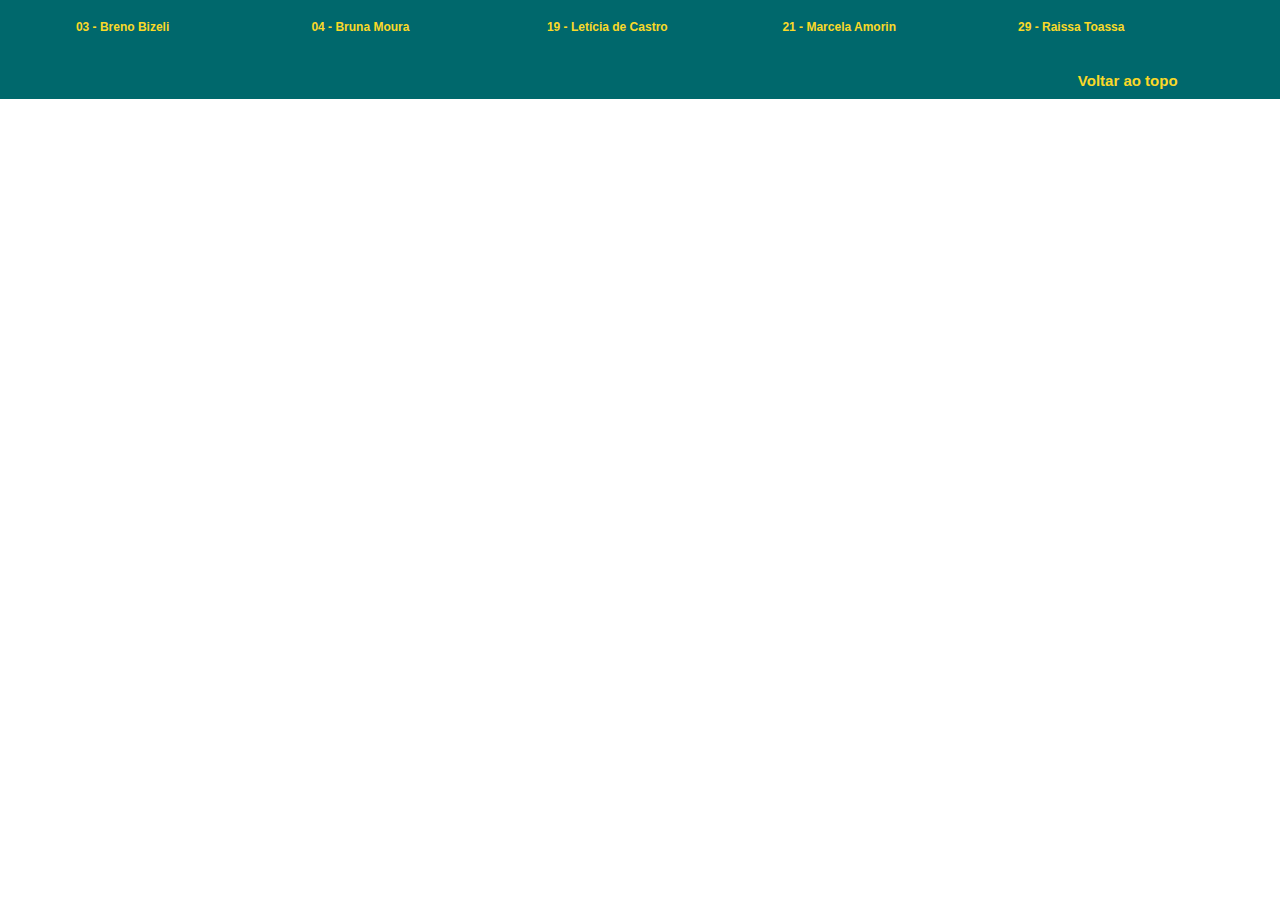
<file: TechStick/utils/cabecalho.html>
<!DOCTYPE html>
<html lang="pt-br">
<head>
   <link rel="stylesheet"
   type="text/css" href="../css/style.css">
    <meta charset="UTF-8">
</head>
<body>
    <footer>
        <div class="autores_footer">
            <div class="autor">
                <p>03 - Breno Bizeli</p>
            </div>
            <div class="autor">
                <p>04 - Bruna Moura</p>
            </div>
            <div class="autor">
                <p>19 - Letícia de Castro</p>
            </div>
            <div class="autor">
                <p>21 - Marcela Amorin</p>
            </div>
            <div class="autor">
                <p>29 - Raissa Toassa</p>
            </div>
        </div>
        <br> 
        <div class="sub_footer">
            <div class="sub_footer">
                <div class="icone_footer">
                    <a href="../index.html" ><ion-icon name="home-outline"></ion-icon></a>
                    <a href="../venda/G2_carrinho_front.php" ><ion-icon name="bag-handle-outline"></ion-icon></a>
                    <a href="../cadastros/Usuario/login_front.php"><ion-icon name="person-add-outline"></ion-icon></a>
                    <a href="#volta" class="vt">Voltar ao topo</a>
    
                    </div>	
        <!-- </div> -->
    </footer>    
</body>
</html>

<!-- 
<iframe src="../../utils/cabecalho.html" title="cabecalho" frameBorder="0" 
        width="100%" scrolling="no" allowfullscreen>
</iframe> -->
</file>
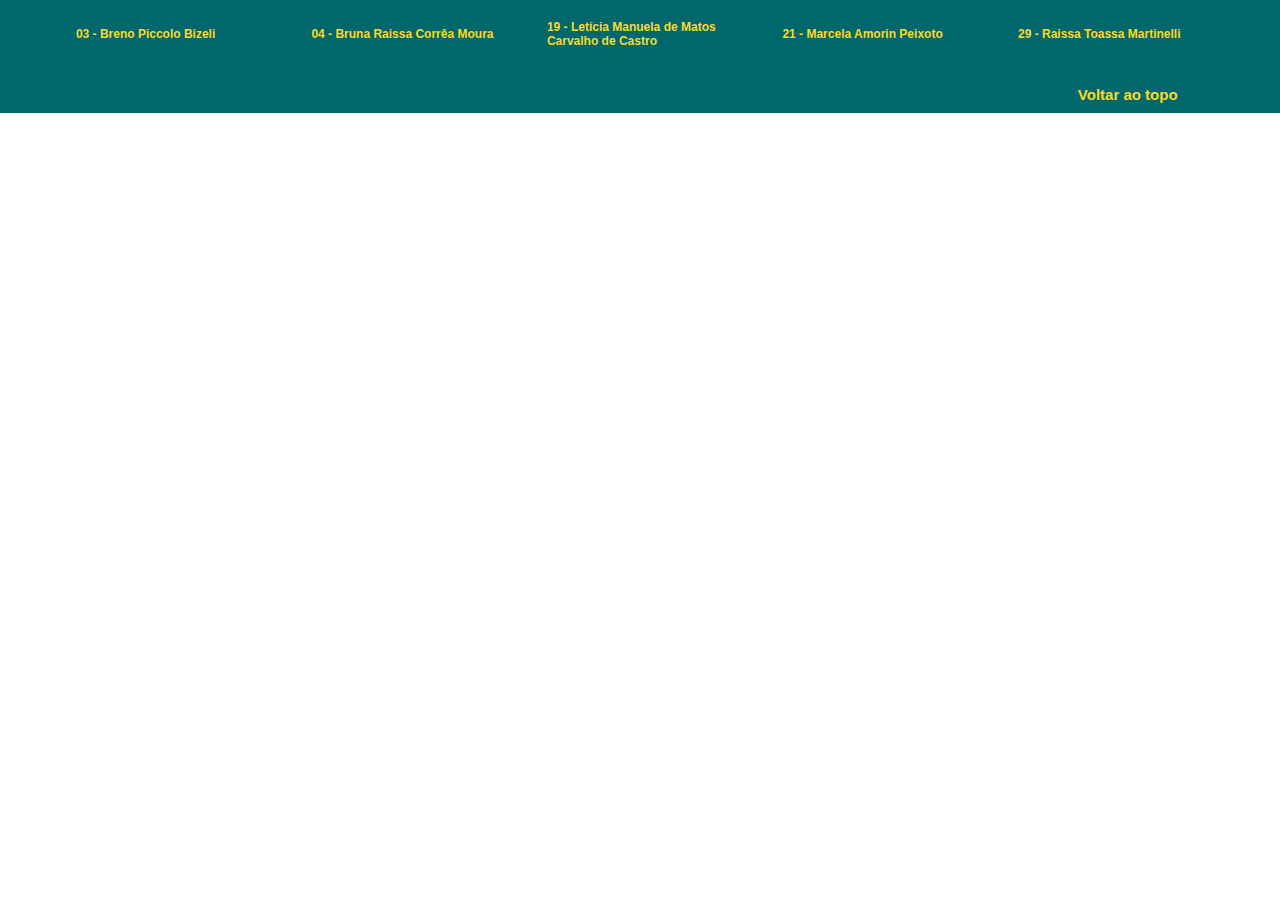
<file: TechStick/utils/rodape.html>
<!DOCTYPE html>
<html lang="pt-br">
<head>
   <link rel="stylesheet"
   type="text/css" href="../css/style.css">
    <meta charset="UTF-8">
</head>
<body>
    <footer>
        <div class="autores_footer">
            <div class="autor">
                <p>03 - Breno Piccolo Bizeli</p>
            </div>
            <div class="autor">
                <p>04 - Bruna Raissa Corrêa Moura</p>
            </div>
            <div class="autor">
                <p>19 - Letícia Manuela de Matos <br>Carvalho de Castro</p>
            </div>
            <div class="autor">
                <p>21 - Marcela Amorin Peixoto</p>
            </div>
            <div class="autor">
                <p>29 - Raissa Toassa Martinelli</p>
            </div>
        </div>
        <br> 
        <div class="sub_footer">
            <div class="sub_footer">
                <div class="icone_footer">
                    <a href="../index.html" ><ion-icon name="home-outline"></ion-icon></a>
                    <a href="../venda/G2_carrinho_front.php" ><ion-icon name="bag-handle-outline"></ion-icon></a>
                    <a href="../cadastros/Usuario/login_front.php"><ion-icon name="person-add-outline"></ion-icon></a>
                    <a href="#" class="vt">Voltar ao topo</a>
    
                    </div>	
        <!-- </div> -->
    </footer>    
</body>
</html>
</file>
<file: TechStick/css/style.css>
/* Código front */
/*
.color1 { #00686c };
.color2 { #32c2b9 };
.color3 { #d9d9d9 };
.color4 { #fad928 };
.color5 { #ff9915 };
.color6 { #D9D9D9 };

rosa: #ff00ffff
azul claro: #00ffffff
amarelo: #fad928
azul escuro: #00686c
roxo:#7463C8;

*/

*{
    margin: 0;
    padding: 0;
    box-sizing: border-box;
    font-family: Verdana, Geneva, Tahoma, sans-serif;
}

body{
    margin: 0;
    padding: 0;
    overflow-x: hidden;
    /* align-items: center; */
}

html{
    margin: 0;
    padding: 0;
    background-color: #fff;
}

header{
    position: fixed;
    background-color: #00686c;
    padding: 20px;
    width: 100%;
    height: 71px;
    z-index: 60;
}

h1{
    text-decoration: solid;
    text-shadow: 2px 2px #fad928;
    color: #ff9915;
    font-size: 22px;
    font-weight: bold;
    margin-top: 30px;
    margin-bottom: 30px;
    text-align: center;
}

h2 {
    text-decoration: solid;
    text-shadow: 2px 2px #00ffffff;
    color: #00686c;
    font-size: 20px;
    font-weight: bold;
    margin-top: 10px;
    margin-bottom: 10px;
    text-align: center;
}

.left img{
    margin: -1rem 1rem;
    width: 4%;
}

.novidade{
    width:100%;
    /* height: 25px; */
    background-color:#00686c;
    margin-top: 50px;
}

.prod_novidades{
    /* border: 2px solid red; */
    /* margin: 30px 50%; */
    padding: 0 10%;
    /* width: 100%; */
    height: fit-content;
    display: block;
    align-items: center;
}

.nov1 {
    /* height: 25px; */
    margin-left: 2%;
}

.nov1 p{
    font-style:normal;
    font-size:16px;
    /*font-family: 'Bungee'; */
    color: #fad928;
    font-weight: bold;
    font-size: 15px;
    margin: 5px 0;
}

.nov2{
    width: 80%;
    height: 370px;
    background-color:transparent;

}

.base_n{
    /* width: 280px;
    height: 290px; */
    box-sizing: border-box;
    width: 33%;
	background-color:transparent;
    float: left;
    /* border: 2px solid green; */
    /* margin:3%; */
}

.img_base {
    width: 210px;
    height: 190px;
    background-color: #D9D9D9;
    margin:5%;
    border-radius: 10px;
}

/* .basedev {
    margin:auto;
    width: 600px; 
    height: 800px;
    background-color:  #fad928;
    margin-top: 30px;
} */

.baseesta {
    margin:auto;
    width: 600px; 
    height: 700px;
    background-color: #ff9915;
}

#ultimo_base{
    display: block;
}
  
/* @media screen and (max-width: 1300px) {
    #ultimo_base{
        display: none;
    }
    .prod_novidades{
        padding: 0 21%;
        height: fit-content;
        display: block;
        align-items: center;
    }
} */

.div_vermais{
    margin: 10px 0px;
    /* border: 2px solid red; */
    text-align: right;
    float: right;
    width: 100%;
}

.devs{
    position: relative;
    display: flex;
    margin: 20px 6%;
}

.dev{
    width: 17%;
    margin: 0px 1.5%;
    float: left;
    box-sizing: border-box;
    border: 2px solid #fad928;
    box-shadow: 2px 5px 10px #fad928;
    border-radius: 10px;
    word-wrap: break-word;
    text-align: center;
    padding-bottom: 15px;
}

.dev img{
    width: 90%;
    margin: 5%;
}

.dev p{
    color: #00686c;
    font-size: 14px;
    margin: 4px 10px;
}

.dev label{
    font-size: 12px;
    color: #000;
    margin: 15px 10px;
}

.pats{
    margin: 0px 25%;
    border-radius: 20px;
    padding: 2%;
    box-shadow: 5px 10px 20px darkgrey;
    justify-content: center;
}

.pat{
    width: 100%;
    display: flex;
}

.pats_img{
    width: 30%;
    float: left;
    box-sizing: border-box;
    justify-content: center;
}

.pats img{
    width: 26%;
    float: left;
    margin: 0px 20%;
}

.pats_txt{
    float: left;
    width: 70%;
    box-sizing: border-box;
}

.pats_txt p{
    color: #000;
    font-size: 14px;
}

.pats_txt a{
    font-size: 14px;
    margin-top: 10px;
    color: #00686c;
}

.h1_pat{
    width:100%;
    background-color:#00686c;
    padding: 0 10%;
    margin-bottom: 50px;
    height: fit-content;
    display: block;
    align-items: center;
}

.h1_pat p{
    font-style:normal;
    font-size:16px;
    color: #fad928;
    font-weight: bold;
    font-size: 15px;
    margin: 5px 0;
}

#pat_m{
    margin-top: 50px;
}

/* .textdev{
    width: 300px;
    height: 160px;  
    background-color: transparent;
    float: right;
    text-align: justify;
    margin-right: 20%;
}
.textdev p{
    font-family: arial;
    margin-top: 18%;
    text-align: justify;
    color: #fff;
    font-size: 18px;
}

.textdev label{
    font-family: arial;
    padding-top: 2%;
    text-align: justify;
    margin-top: 10%;
    color: #fff;
    font-size: 16px;
} */

#let{
    margin-top: -5%;
}

.foto
{ 
    width: 150px;
    height: 150px;
    /* width: 100%; */
    background-color: transparent;
    float:left;
}

img.ft
{
    width: 150px;
    height: 150px;
}

.peq {
    width: 200px;
    height: 190px;
}

.desc {
   width: 150px;
    background-color: #D9D9D9;
    border-radius: 10px;
    padding: 1%;
    margin-bottom: 20px;
}

.div_video{
    width: 90%;
    padding: 0;
    align-items: center;
}

.video {	
	align-items: center;
	width: 780px;
    height: 480px;
	background-color: #D9D9D9;
	/* margin:auto; */
    box-sizing: border-box;
    border-radius: 15px 15px 0px 0px;
}

.txt_video{
    box-sizing: border-box;
    word-wrap: break-word;
    width: 780px;
    background-color: #D9D9D9;
    /* (first radius values) / top-left | top-right | bottom-right | bottom-left */
    border-radius: 0px 0px 15px 15px;
    padding-bottom: 30px;
}

.txt_video p{
    font-family: arial;
    font-size: 18px;
    color: #000;
    text-align: center;
    text-decoration: none;
}

.txt_slide{
    text-align: center;
    /* width: 50%; */
    word-wrap: break-word;
    margin: 40px 0;
}


/* .sair_btn{
    padding: 5px;
    border: solid 1px #ff9915;
    text-decoration: none;
    float: right;
    margin-top: -50px;
    margin-right: 40px;
    border-radius: 2px;
    font-size: 15px;
    font-weight: 5000;
    color: #fff;
    transition: 0.5s;
    transition-property: background;
}

.sair_btn:hover{
    background: #32c2b9
} */

.sidebar{
    position: fixed;
    width: 250px;
    margin-top: 70px;
    padding-top: 30px;
    margin-bottom: 0;
    right: 0;
    background-color: #00686c;
    transition: 0.5s;
    transition-property: right;
    float: right;
    height: 100%;
    z-index: 60;
}

.sidebar .image{
    width: 150px;
    height: 150px;
    border-radius: 100px;
}

.sidebar h2{
    color: white;
    margin-top: 0;
    margin-bottom: 20px;
}

.sidebar a{
    color: #fad928;
    display: block;
    width: 100%;
    line-height: 60px;
    text-decoration: none;
    padding-left: 40px;
    box-sizing: border-box;
    transition: 0.5s;
    transition-property: background;
}

.sidebar a:hover{
    color: #fff;
    background-color: #fad928;
    padding-left: 40px;
}

.sidebar ion-icon{
    padding-right: 10px;
}

label #sidebar_btn{
    z-index: 1;
    color: #d9d9d9;
    font-size: 25px;
    margin-top: 1px;
    margin-right: 50px;
    cursor: pointer;
    float: right;
}

label #sidebar_btn:hover{
    color: #fad928;
}

#check:checked ~ .sidebar{
    right: -170px;
}

#check:checked ~ .sidebar .image{
    transition: 0.5s;
    display: none;
}

#check:checked ~ .sidebar h2{
    transition: 0.5s;
    display: none;
}

#check:checked ~ .sidebar a span{
    transition: 0.5s;
    display: none;
}

#check:checked ~ .sidebar a{
    margin-top: 25px;
    font-size: 20px;
    margin-right: 170px;
    margin-left: -10px;
    width: 80px;
    transition: 0.5s;
}

#check:checked ~ .sidebar a:hover{
    margin-left: 0.1%;
    align-items: center;
    background-color: #fad928;
    color: #000;
}

#check:checked ~ .content{
    margin-right: 60px;
    transition: 0.5s;
    transition-property: background;
}

#check{
    display: none;
}

.right{
    float: right;
    margin: 0;
    padding: 0;
    margin-right: -4%; 
}

.right ion-icon{
    color: #d9d9d9;
    width: 35px;
    margin: 0 15px;
    font-size: 23px;
}

.right a:hover{
    color: #fad928;
}

.content{
    background-size: cover;
    /* background-image: linear-gradient(#32c2b9, #00686c); */
    background-position: center;
    width: 100%;
    height: 100%;
    padding-top: 68px;
    min-height: 700px;
}

#capa_home{
    /* border: 2px solid red; */
    width: 100%;
    /* background-image: url("[data-uri]"); */
    background-size: 100%;
    margin-bottom: 30px;
    /* box-shadow: 0px 7px 15px 10px #000;
    background-color: #000; */
}

.txt_capa{
    text-align: center;
    float: left;
    color: #fff;
    font-weight: bolder;
    font-size: 15px;
    position: absolute;
    justify-content: center;
    display: flex;
    text-shadow: 0.1px 0.1px #fff;
}

#p1{
    margin: 0 45%;
    margin-top: -250px;
}

#p2{
    margin: 0 20%;
    margin-top: -50px;
}

#capa_home img{
    width: 99%;
}


/* Cédigos das tabelas - - - - -- - - - - -- - - - - */
.table {
    width:1100px;
    display:grid;
    margin-top: 50px;
    /* margin-left: 11px; */
}
.row { display:block; margin-left: 13rem;}
.cell {
    display:inline-block;
    padding: 5px 5px;
    margin-bottom: .5%;
    background-color: #fffecc;
    color: #00686c;
    border-radius: 5px;
    border-color: #ff9915;
    border-width: 1px;
    border-style: solid;
    font-size: 10pt;
}
.cellHeader {
    background-color: #fad928;
    text-align: center !important;
}
.cellIDU {width:40px; }
.cellDescricao {width:300px;}
.cellNomeU {width:150px; }
.cellExcl {width:70px; }
.cellDtExcl {width:70px; text-align:right;}
.cellEmail {width:250px; text-align:right;}
.cellDDD {width:50px; text-align:right;}
.cellTele {width:100px; text-align:right;}
.cellCPF {width:150px; text-align:right;}

a.link_novo:link, a.link_novo:visited, a.link_novo:active{
    font-size: 15px;
    text-align: center;
    text-decoration: none;
    color: #00686c;
    padding: 5px;
    border: 2px solid #32c2b9;
    border-radius: 5px;
    margin-top: -20px;
    /* margin-left: 155px; */
    float: right;
    margin-right: 17%;
}

a.link_novo:hover{
    text-decoration: none;
    background-color: #fffecc;
    transition: 0.2s;
}

.table_prod {
    /* width: 976px; */
    display: grid;
    justify-content: center;
    /* margin: 20px 15%;*/
}

.link_conf{
    width: 100%;
    text-align: center;
}

#conf_comp{
    margin: 30px 0;
}

.row_prod { 
    display:block;
    width: 100%;
    margin-left: -8.3%;
}

.row_prod1 { 
    display:block;
    width: 100%;
    margin-left: 14.2%;
}

.cell_prod {
    display:inline-block;
    padding: 5px 5px;
    margin-bottom: .5%;
    background-color: #fffecc;
    color: #00686c;
    border-radius: 5px;
    border-color: #ff9915;
    border-width: 1px;
    border-style: solid;
    font-size: 10pt;
}
.cellHeader_prod{
    background-color: #fad928;
    text-align: center !important;
}
.cellID_prod {width:40px; }
.cellDescricao_prod {width:24rem; word-wrap: break-word;}
.cellPreco_prod {width:90px; text-align:right;}
/* .cellCV_prod {width:120px; }
.cellCusto_prod {width:70px; text-align:right; }
.cellMLucro_prod {width:70px;text-align:right; }
.cellIcms_prod {width:70px; text-align:right; } */
.cellImagem_prod {width:120px; }
.cellEstq_prod {width:70px; text-align:right; }
.cellNome_prod {width:200px; }
.cellExcl_prod {width:70px; }
.cellDtExcl_prod {width:70px; text-align:right;}
.cellAcoes_prod {width:7.3rem; align-items: center;}

.link_novo{
    padding-top: 1rem;
    margin-left: 50px;
}

.produtos_visual{
    justify-content: center;
    /* display: flex; */
    float: center;
    align-items: center;
    padding: 20px;
    margin: 0px 15%;
    position: relative;
}

.produtos_visual select{
    border: 2px solid #fad928;
    border-radius: 5px;
    color: #00686c;
    font-size: 16px;
}

.form_btn{
    justify-content: center;
    float: center;
    align-items: center;
    /* border: 2px solid green; */
    padding: 120px;
    margin: 120px;
    display: inline;
}
  
.form_btn{
	width: 100%;
    float: left;
    background: transparent;
    margin-left: 23%;
}

input, select, textarea {
    font-size: 14px;
}

.altera{
    margin-top: 25px;
    justify-content: center;
    display: flex;
    float: center;
    align-items: center;
    margin-left: 25%;
    margin-right: 25%;
    padding: 0;
    padding-top: 10px;
    border-radius: 10px;
    padding: 10px;
    box-shadow: 5px 10px 20px #000;
}

.altera p{
    color:  #d9d9d9;
    font-size: 20px;
}


.form_txt{
    float: left;
    padding-top: 40px;
    margin: 0;
    margin-bottom: 20px;
    text-align: left;
}

.form_txt p{
    color: #00686c;
    font-size: 14px;
}

.form_txt h1{
    text-decoration: solid;
    text-shadow: 2px 2px #fad928;
    color: #ff9915;
    font-size: 25px;
    font-weight: bold;
    margin-top: 30px;
    margin-bottom: 30px;
    text-align: center;
}

.form_campos{
    float: left;
    padding-top: 13px;
    margin-left: 10px;
    margin-left: 24%;
    margin-bottom: 20px;
}

.exclui{
    margin-top: 25px;
    justify-content: center;
    display: flex;
    float: center;
    align-items: center;
    margin-left: 25%;
    margin-right: 25%;
    padding: 0;
    padding-top: 10px;
    border-radius: 10px;
    padding: 10px;
    box-shadow: 5px 10px 20px #000;
}

.exclui p{
    color:  #d9d9d9;
    font-size: 20px;
}

.form-container{
    width: 80%;
    margin: 15px 9%;
    height: 80hv;
    display: flex;
    box-shadow: 5px 5px 10px #a2a2a2;
    border-radius: 20px;
}

.form-image{
    width: 50%;
    display: flex;
    justify-content: center;
    align-items: center;
    background-color: #fad928;
    padding: 1rem;
    border-radius: 20px 0px 0px 20px;
    background-image: url(./../imagens/capa_form.png);
    background-size: cover;
}

.form-image img{
    width: 31rem;
}

.form{
    width: 50%;
    display: flex;
    justify-content: center;
    align-items: center;
    flex-direction: column;
    background-color: #fff;
    padding: 3rem;
    border-radius: 20px;
}

.form-header{
    margin-bottom: 3rem;
    display: flex;
    justify-content: space-between;
}

.login-button{
    display: flex;
    align-items: center;
}

.login-button button{
    border: none;
    background-color: #ff9915;
    padding: 0.4rem 1rem;
    border-radius: 5px;
    cursor: pointer;
}

.login-button button:hover{
    background-color: #ff9915;
}

.login-button button a{
    text-decoration: none;
    font-weight: 500;
    color: #fff;
}

.form-header h1::after{
    content: '';
    display: block;
    width: 5rem;
    height: 0.3rem;
    background-color: #00686c;
    margin: 0 auto;
    position: absolute;
    border-radius: 10px;
}

.input-group{
    display: flex;
    flex-wrap: wrap;
    justify-content: center;
    padding: 1rem 0;
}

.input-box{
    display: flex;
    flex-direction: column;
    margin-left: 1rem;
    margin-bottom: 1.1rem;
}

.input-box b {
    color: red;
}

.input-box input{
    margin: 0.6rem 0;
    padding: 0.8rem 1.2rem;
    border: none;
    border-radius: 10px;
    box-shadow: 1px 1px 6px #d9d9d9;
    /* overflow: visible; 
    white-space: nowrap; 
    overflow-y: hidden;*/
}

.input-box input:hover{
    background-color: #eeeeee75;
}

.input-box input:focus-visible{
    outline: 1px solid #ff9915;
}

.input-box label,
.gender-title h6{
    font-size: 0.75rem;
    font-weight: 600;
    color: #000;
}

.input-box input::placeholder{
    color: #000;
}

.gender-group{
    display: flex;
    justify-content: space-evenly;
    margin-top: 0.62rem;
    padding: 0 0.5rem;
}

.gender-input{
    display: flex;
    align-items: center;
}

.gender-input input{
    margin-right: 0.35rem;
}

.gender-input label{
    font-size: 0.81rem;
    font-weight: 600;
    color: #000;
}

.continue-button button{
    width: 100%;
    margin-top: 2.5rem;
    border: none;
    background-color: #00686c;
    padding: 0.62rem;
    border-radius: 5px;
    cursor: pointer;
}

.continue-button button:hover{
    background-color: #00686c;
}

.continue-button button a{
    text-decoration: none;
    font-size: 0.93rem;
    font-weight: 500;
    color: #fff;
}

.continue-button button input{
    text-decoration: none;
    font-size: 0.93rem;
    font-weight: 500;
    color: #fff;
    background-image: transparent;
    background-color: #00686c;
    border: 0;
    cursor: pointer;
}

@media screen and (max-width: 1200px) {
    .form-image{
        display: none;
    }

    .input-group{
        justify-content: space-between;
    }

    .container{
        width: 50%;
    }

    .form{
        width: 100%;
    }
}

@media screen and (max-width: 1064px) {
    .container{
        width: 90%;
        height: auto;
    }

    .input-group{
        flex-direction: column;
        overflow-y: scroll;
        flex-wrap: nowrap;
        max-height: 10rem;
        padding-right: 8rem;
    }

    .gender-inputs{
        margin-top: 2rem;
    }

    .gender-input{
        margin-top: 0.5rem;
    }
}

a.link_fina:link, a.link_fina:visited, a.link_fina:active{
    font-size: 15px;
    text-align: center;
    text-decoration: none;
    color: #00686c;
    padding: 5px;
    border: 2px solid #ff9915;
    border-radius: 5px; 
    margin-top: 100px;
    /* margin-left: 155px; */
}

a.link_fina:hover{
    text-decoration: underline;
    /* background-color: #D9D9D9; */
    transition: 0.2s;
}

.top_form button{
    float: left;
    width: 20%;
}

.selecao_prod{
    color: #00686c;
    text-align: center;
    border-radius: 5px;
    /* background-color: #d9d9d9; */
    width: 20%;
    margin: 10px 0.3%;
    display: inline-block;
    box-shadow: 3px 5px 10px darkgrey;
    min-height: 18rem;
}

.selecao_prod:hover {
    transition: 0.2s;
    border: 2px solid #32c2b9;
    width: 20.5%;
}

.selecao_prod img{
    width:70%;
}

#cadastro{
    width: 100%;
    margin-top: 20px;
    text-align: right;
}

.selecao_detalhes{
    /* border: 3px solid #32c2b9; */
    margin: 20px 25%;
    border-radius: 20px;
    padding: 2%;
    box-shadow: 5px 10px 20px darkgrey;
}

.selecao_detalhes a{
    font-size: 18px;
}

.selecao_detalhes_img img{
    width: 98%;
    padding: 1%;
}

.selecao_detalhes_img{
    float: left;
    /* border: 2px solid red; */
    width: 47%;
}

.selecao_detalhes_txt{
    float: right;
    /* border: 2px solid red; */
    width: 47%;
    margin-bottom: 20px;
}

.selecao_detalhes_txt h1{
    text-decoration: solid;
    text-shadow: 2px 2px #00ffffff;
    color: #00686c;
    font-size: 20px;
    font-weight: bold;
    margin-top: -10px;
    text-align: center;
}

.selecao_detalhes p{
    margin: -30px 0px 20px 10px;
    font-size: 16px;
    text-align: center;
}

.selecao_detalhes_btn{
    float: center;
    /* border: 2px solid red; */
    width: 15%;
    padding: 2%;
    margin: 0.5%;
    margin-top: 300px;
}

#preco_detalhes{
    color: #ff9915;
    font-weight: bold;
    text-align: center;
    margin-bottom: -10px;
    margin-top: -40px;
}

footer{
    background-color: #00686c;
    width: 100%;
    margin: 0;
    padding: 0;
    justify-content: center;
    float: center;
    align-items: center;
    display: table;
    bottom: 0;
}

.autores_footer{
    /* border: 1px solid black; */
    width: 100%;
    margin: 0;
    padding-left: 8%;
    flex-direction: row;
    justify-content: center;
    display: flex;
    align-items: center;
}

.autor{
    /* border: 1px solid black; */
    margin: 20px 0;
    /* padding-right: 4%; */
    width: 20%;
    box-sizing: border-box;
    word-wrap: break-word;
    padding: 0px 0.5%;
}

.autor:first-child{
    margin-left: -5.5%;
}

.autor p{
    float: left;
    color: #fad928;
    font-weight: bold;
    font-size: 12px;
}

.links_footer{
    /* border: 1px solid black; */
    width: 100%;
    margin: 0;
    flex-direction:row;
position:relative;

}

.sub_footer{
    /* border: 1px solid black; */
    width: 100%;
}

.icone_footer{
    color: #fad928;
      /* border: 1px solid black; */
    width: 100%;
 margin-left: 2%;

}

.voltar_btn{
    width: 100%;
    display: flex;
    justify-content: left;
    margin-left: 10%;
}

#volta_pos{
    margin-top: 30px;
}

#volta_neg{
    margin-top: -30px;
}

/* 
.voltar_btn input[type=button]{
    cursor: pointer;
    width: 90px;
    height: 39px;
    text-decoration: none;
    background: #d9d9d9;
    border-radius: 8px;
    margin: 2% 8%;
    font-size: 14px;
} */

.voltar_btn ion-icon{
    color: #ff9915;
    font-weight: bold;
    text-decoration:none;
    float: right;
    margin-right: 10%;
    font-size: 30px;
}

.voltar_btn ion-icon:hover {
    color: #00686c;
    cursor: pointer;
}


#confirma_id h2{
    font-size: 20px;
}

.txt_confirma{
    width: 100%;
    justify-content: center;
}

.txt_confirma img{
    width: 50%;
}

hr.hr_conf{
    border: 1px solid #fad928;
    border-radius: 5px;
    margin: 20px 0px;
}

hr.hr_conf2{
    border: 1px solid #00686c;
    border-radius: 5px;
    margin: 20px 0px;
}

.txt_confirma p{
    font-size: 16px;
    color: #000;
    text-align: center;
    margin: 15px 0px;
}

.link_conf p{
    font-size: 16px;
    color: #00686c;
    font-weight: bold;
}

a.comp:link, a.comp:active, a.comp:visited {
    color:#00686c;
    font-weight:bold;
    text-decoration:none;
    margin: auto;
    margin-left: 0.5px;
    margin-top: 12px;
    padding: 0.5%;
    border-radius: 5px;
    background-color: #fad928;
}

a.comp:hover{
    /* color:#ff9915; */
    font-weight:bold;
    text-decoration:none;
    background-color:#ffe865;
}


a.btn_form:link, a.btn_form:visited, a.btn_form:active{
    /* font-size: 18px; */
    padding: 10px;
    text-decoration: none;
    color: #00686c;
    border-radius: 10px;
    background-color: #fad928;
    transition: 0.2s;
}

a.btn_form:hover{
    transition: 0.2s;
    padding: 11px;
    background-color: #ff9915;
    color: #d9d9d9;
}

a.btn_prod:link, a.btn_prod:visited, a.btn_prod:active{
    font-size: 14px;
    padding: 5px;
    margin: 10px;
    text-decoration: none;
    color: #fff;
    border-radius: 10px;
    background-color: #ff9915;
    transition: 0.2s;
}

a.btn_prod:hover{
    cursor: pointer;
    padding: 6px;
}

.esgotado{
    text-align: center;
    color: #ff0000;
}

#esgotado{
    background-color: #D9D9D9;
    pointer-events: none;
    cursor: default;
    color: #fff;
}

.estoque{
    color: #00686c;
    margin-top: 21px;
}

/* CÓDIGO */

.gender-input {
    display: block;
    position: relative;
    padding-left: 35px;
    margin-bottom: 12px;
    cursor: pointer;
    font-size: 22px;
    -webkit-user-select: none;
    -moz-user-select: none;
    -ms-user-select: none;
    user-select: none;
    color: #000;
    font-size: 16px;
  }
  
  /* Hide the browser's default radio button */
  .gender-input input {
    position: absolute;
    opacity: 0;
    cursor: pointer;
  }
  
  /* Create a custom radio button */
  .checkmark {
    position: absolute;
    top: 0;
    left: 0;
    height: 20px;
    width: 20px;
    background-color: #eee;
    border-radius: 50%;
  }
  
  /* On mouse-over, add a grey background color */
  .gender-input:hover input ~ .checkmark {
    background-color: #d9d9d9;
  }
  
  /* When the radio button is checked, add a blue background */
  .gender-input input:checked ~ .checkmark {
    background-color: #ff9915;
  }
  
  /* Create the indicator (the dot/circle - hidden when not checked) */
  .checkmark:after {
    content: "";
    position: absolute;
    display: none;
}
  
  /* Show the indicator (dot/circle) when checked */
.gender-input input:checked ~ .checkmark:after {
    display: block;
}
  
  /* Style the indicator (dot/circle) */
.gender-input .checkmark:after {
    top: 6px;
    left: 6px;
    width: 8px;
    height: 8px;
    border-radius: 50%;
    background: #fad928;
}

.sub_footer ion-icon{
    font-size: 23px;
    margin: 0.5%;
    color: #fad928;
}


/* SLIDE DE IMAGENS */

.body{
    margin: 0;
    margin-top: 50px;
    padding: 0;
    width: 100%;
    /* height: 100vh; */
    display: flex;
    justify-content: center;
    align-items: center;
    box-shadow: 0px -5px 30px 60px white;
}

.slider{
    margin: 0 auto;
    width: 800px;
    height: 500px;
    overflow: hidden;
}

.slides{
    width: 400%;
    height: 500px;
    display: flex;
}

.slides input {
    display: none;
}

.slide{
    width: 25%;
    position: relative;
    transition: 2s;
}

.slide img{
    width: 800px;
    border-radius: 30px;
}

.manual-navigation{
    position: absolute;
    width: 800px;
    margin-top: -40px;
    display: flex;
    justify-content: center;
}

.manual-btn{
    border: 2px solid #fff;
    padding: 5px;
    border-radius: 10px;
    cursor: pointer;
    transition: 1s;
}

.manual-btn:not(:last-child){
    margin-right: 40px;
}

.manual-btn:hover{
    background-color: #fff;
    
}

#radio1:checked ~ .first{
    margin-left: 0;
}
#radio2:checked ~ .first{
    margin-left: -25%;
}
#radio3:checked ~ .first{
    margin-left: -50%;
}
#radio4:checked ~ .first{
    margin-left: -75%;
}

.navigation-auto div{
    border: 2px solid pink;
    padding: 5px;
    border-radius: 10px;
    cursor: pointer;
    transition: 1s;
}

.navigation-auto{
    position: absolute;
    width: 800px;
    margin-top: 460px;
    display: flex;
    justify-content: center;
}

.navigation-auto div:not(:last-child){
    margin-right: 40px;
}

#radio1:checked ~ .navigation-auto .auto-btn1{
    background-color: #fff;
}
#radio2:checked ~ .navigation-auto .auto-btn2{
    background-color: #fff;
}
#radio3:checked ~ .navigation-auto .auto-btn3{
    background-color: #fff;
}
#radio4:checked ~ .navigation-auto .auto-btn4{
    background-color: #fff;
}

.ver_mais{
    float: right;
    margin-right: 10%;
}

/*.login_dec{
    background-color: #D9D9D9; 
    border: 3px solid #32c2b9;
    margin: 8% 30%;
    border-radius: 20px;
    padding: 2%;
    box-shadow: 2px 6px 15px #32c2b9;
    background-image: url("../imagens/capa_login.png");
    background-repeat: no-repeat;
    background-size: cover; 
}*/

.login_dec input[type=text] {
    border: none;
    border-bottom: 2px solid #00686c;
    color: #000;
    background-color: transparent;
    padding-left: 2px;
    font-size: 16px;
}

.login_dec input[type=password] {
    border: none;
    border-bottom: 2px solid #00686c;
    color: #000;
    background-color: transparent;
    padding-left: 2px;
    font-size: 16px;
}

.links_login label{
    /* font-weight: bold; */
    color: #000;
    text-decoration: none;
    font-size: 14px;
}

.links_login ion-icon{
    color: #ff9915;
    font-size: 20px;
}

/* .img_login img{
    width: 50%;
} */
.img_login {
    width: 50%;
    float: left;
    margin: 8% 0px;
    margin-left: -15%;
}

.img_login img {
    width: 46%;
    float: right;
    margin-right: -65px;
}

.login_dec {
    border: 3px solid #32c2b9;
    margin: 8% 0px;
    margin-right: 10%;
    width: 40%;
    float: right;
    border-radius: 20px;
    padding: 2%;
    box-shadow: 2px 6px 15px #32c2b9;
    min-height: 300px;
}

#post_log{
    margin-right: 25%;
}


a.login:link, a.login:visited, a.login:active{
    /* font-weight: bold; */
    color: #00686c;
    text-decoration: none;
    font-size: 14px;
}

a.login:hover{
    cursor: pointer;
    text-decoration: underline;
}

a.logout:link, a.logout:visited, a.logout:active{
    font-weight: bold;
    color: #159F84;
    text-decoration: none;
    font-size: 18px;

}

a.logout:hover{
    cursor: pointer;
    margin:auto;
    background-color:#ffe865 ;
}

.btn_login p{
    margin-top: 5px;
    color: #ff9915;
    font-weight: bold;
    font-size: 14px;
    text-align: center;
}

.btn_login p a:hover{
    cursor: pointer;
    color: #159F84;
}

.btn_login input{
    background-color: #d9d9d9;
    border-radius: 5px;
    font-size: 16px;
    border: 1px solid #d9d9d9;
    padding: 2px;
    color: #00686c;
    font-weight: bold;
}

.btn_login input:hover{
    cursor: pointer;
    background-color: #eeeeee75;
    border: 1px solid #eeeeee75;
}

.btn_login button{
    background-color: #d9d9d9;
    border-radius: 5px;
    border: 1px solid #d9d9d9;
    padding: 2px;
}

.btn_login button a{
    text-decoration: none;
    color: #ff0000;
    font-size: 16px;
}

.btn_login button a:hover{
    background-color: #eeeeee75;
}

.carrinho_front{
    border: 2px solid #D9D9D9;
    /* box-shadow: 5px 10px 20px darkgrey; */
    border-radius: 5px;
    margin: 15px 30%;
    /* padding: 2%; */
    box-sizing: border-box;
    display: flex;
}

.carrinho_front img{
    width: 50%;
    float: left;
    padding: 5%;
}

.carrinho_txt{
    text-align: center;
    float: right;
    width: 60%;
    box-sizing: border-box;
    padding: 5%;
    background-color: #ff9915;
    word-wrap: break-word;
}

.carrinho_txt p{
    margin-top: 30px;
    color: #fff;
    font-size: 16px;
}

.carrinho_txt input[type=text] {
    border: none;
    border-bottom: 2px solid #fad928;
    color: #fff;
    background-color: transparent;
    text-align: center;
    padding-left: 2px;
}

.carrinho_txt a{
    font-size: 12px;
}

.link_carrinho{
    width: 100%;
    margin: 20px 0;
    text-align: right;
}

.carrinho_txt h3{
    text-decoration: solid;
    text-shadow: 1px 1px #fad928;
    color: #fff;
    font-size: 18px;
    font-weight: bold;
    margin-top: 10px;
    margin-bottom: 10px;
    text-align: center;
}

.carrinho_txt input {
    margin: 20px;
}

a.btn_carrinho:link, a.btn_carrinho:visited, a.btn_carrinho:active{
    /* font-size: 18px; */
    padding: 10px;
    text-decoration: none;
    color: #fff;
    border-radius: 10px;
    background-color: #00686c;
    transition: 0.2s;
    position: relative;
}

a.btn_carrinho:hover{
    transition: 0.2s;
    background-color: #fff;
    color: #00686c;
    /* border: 2px solid #00686c;
    font-weight: bold; */
}

.icone_carrinho{
    height: fit-content;
    width: 100%;
    align-items: right;
    text-align: right;
    display: flex;
    padding-left: 80%;
}

.icone_carrinho ion-icon{
    color: #00686c;
    font-size: 35px;
    margin-right: 15%;
}

a.link_carras:link, a.link_carras:visited, a.link_carras:active{
    font-size: 14px;
    padding: 7px;
    text-decoration: none;
    color: #00686c;
    border-radius: 10px;
    background-color: #fad928;
    transition: 0.2s;
    font-size: 16px;
    float: right;
    margin: 20px 10%;
}

a.link_carras:hover{
    transition: 0.2s;
    background-color: #ffe865;
}

.total_compra{
    padding: 10px 40%;
    border-top: 2px solid #d9d9d9;
    font-size: 17px;
}

#olho{
    color: #ff9915;
    font-size: 40px;
    cursor: pointer;
    background-color: transparent;
     float: right;
}

.envio_carras{
    float: left;
    margin-left: 10%;
    margin-top: -65px;
}

.envio_carras input[type=submit]{
    cursor: pointer;
    width: 90px;
    height: 39px;
    text-decoration: none;
    background: #d9d9d9;
    border-radius: 8px;
    float: left;
    margin:2%;
}

.prod_select{
    margin-left: 10%;
}

#ok {
    display: none;
   }

   
/* SECTION ----------------------------------------------------------------- */

section{
    width: 100%;
    height: 350px;
    text-align: center;
    padding: 10px 0%;
    font-family: roboto;
    color: rgb(20,20,20);
    background-position: center;
    background-size: cover;
    background-repeat: no-repeat;
    background-attachment: fixed;
}

.shadow_box{
    margin-top: 35px;
    box-shadow: 0px -5px 30px 60px white;
    height: fit-content;
}

.shadow_box p{
    font-size: 16px;
    color: #000;
}

section:nth-of-type(1){
    background-image: url("http://projetoscti.com.br/projetoscti13/TechStick/imagens/capa.jpg");
    /* background-size: 1300px; */
}

.masc {
    margin-left: auto;
    margin-right: auto;
    width: 40%;
}

img .masc {
    margin-left: auto;
    margin-right: auto;
}

.ver_mais p{
    margin-top: 1px;
    color: #ff9915;
    font-weight: bold;
    font-size: 14px;
    text-align: left;
    margin: 5px 12%;
}

.ver_mais p a:hover{
    cursor: pointer;
    color: #159F84;
}

.ver_mais input{
    background-color: #d9d9d9;
    border-radius: 5px;
    font-size: 16px;
    border: 1px solid #d9d9d9;
    padding: 2px;
    /* color: #00686c;
    font-weight: bold; */
}

.ver_mais input:hover{
    cursor: pointer;
    background-color: #eeeeee75;
    border: 1px solid #eeeeee75;
}

.ver_mais button{
    background-color: #d9d9d9;
    border-radius: 5px;
    border: 1px solid #d9d9d9;
    padding: 2px;
}

.ver_mais button a{
    text-decoration: none;
    color: #ff0000;
    font-size: 16px;
}

.ver_mais button a:hover{
    background-color: #eeeeee75;
}

.nome_prod p{
    font-size: 16px;
    color: #00686c;
    font-weight: bold;
}

.preco_prod p{
    font-size: 16px;
    color: #ff9915;
}

.estoque_prod p{
    font-size: 14px;
    color: #00686c;
}

.esgotado_prod span{
    font-size: 14px;
    color: #ff0000;
}

#pre_log{
    margin-right: 30%;
}

#novo_prod {
    margin-bottom: 25px;
}

a.vt:link, a.vt:visited, a.vt:active {
    color: #fad928;
    font-weight: bold;
    text-decoration:none;
    float: right;
    margin-right: 10%;
    font-size: 15px;
}

a.vt:hover {
    text-decoration: underline;
    cursor: pointer;
}

.comp_det{
    width: 100%;
    align-items: center;
    justify-content: center;
    margin: 20px 0px;
}
</file>
